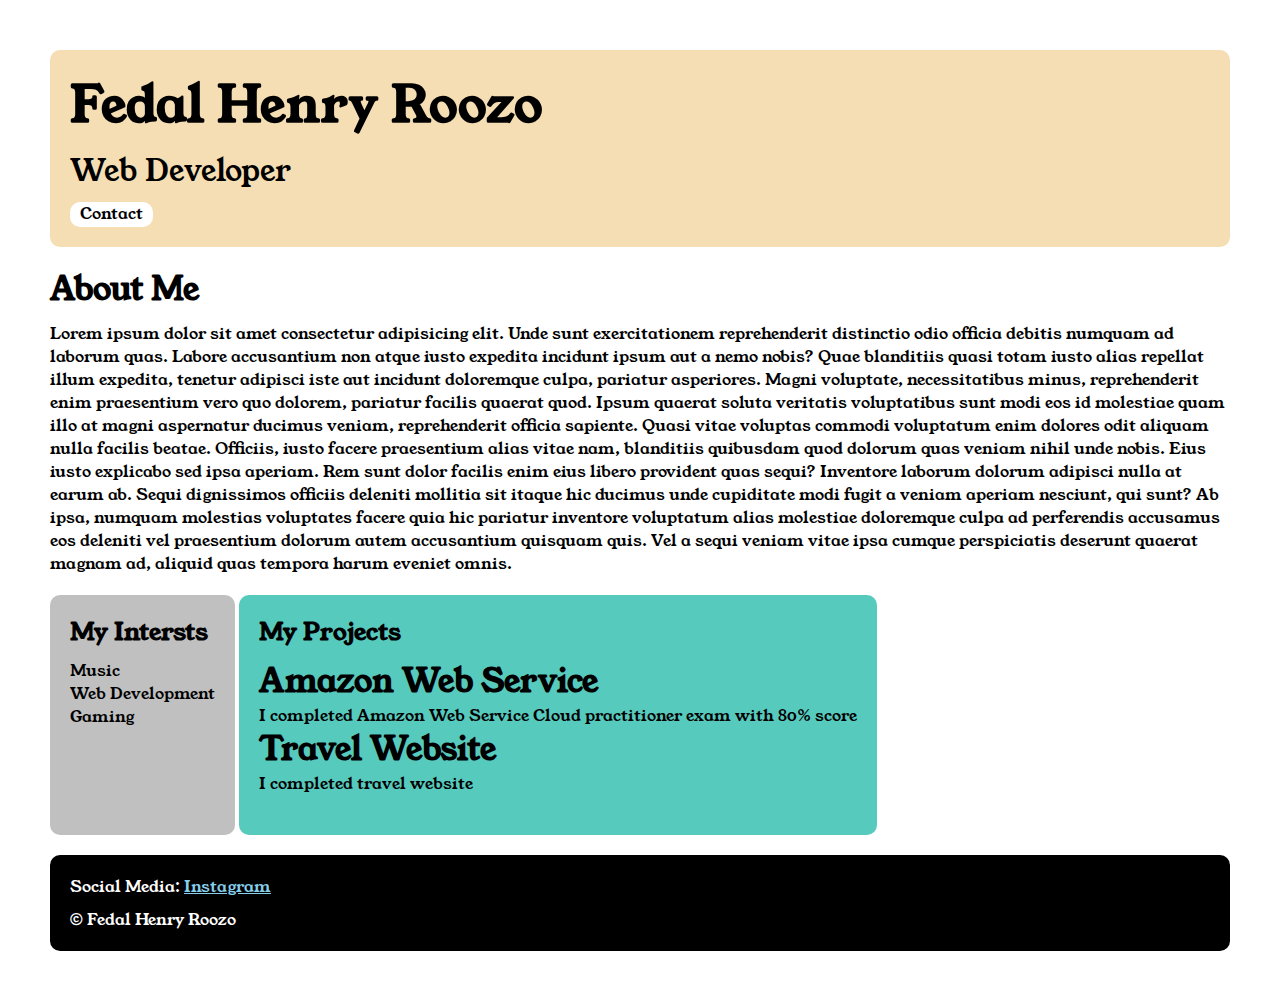
<file: index.html>
<!DOCTYPE html>
<html lang="en">

<head>
    <meta charset="UTF-8">
    <meta name="viewport" content="width=device-width, initial-scale=1.0">
    <title>Roozo</title>
    <link rel="stylesheet" href="style.css">
    <link rel="preconnect" href="https://fonts.googleapis.com">
    <link rel="preconnect" href="https://fonts.gstatic.com" crossorigin>
    <link href="https://fonts.googleapis.com/css2?family=Young+Serif&display=swap" rel="stylesheet">
</head>

<body>

    <div class="container">

        <div class="section-one">
            <h1 class="section-one__name">Fedal Henry Roozo</h1>
            <p class="section-one__role">Web Developer</p>
            <a class="section-one__contact" href="contact.html">Contact</a>
        </div>

        <div class="section-two">
            <h1 class="section-two__title">About Me</h1>
            <p class="section-two__desc">Lorem ipsum dolor sit amet consectetur adipisicing elit. Unde sunt
                exercitationem reprehenderit
                distinctio odio
                officia debitis numquam ad laborum quas. Labore accusantium non atque iusto expedita incidunt ipsum aut
                a nemo
                nobis? Quae blanditiis quasi totam iusto alias repellat illum expedita, tenetur adipisci iste aut
                incidunt
                doloremque culpa, pariatur asperiores. Magni voluptate, necessitatibus minus, reprehenderit enim
                praesentium
                vero quo dolorem, pariatur facilis quaerat quod. Ipsum quaerat soluta veritatis voluptatibus sunt modi
                eos id
                molestiae quam illo at magni aspernatur ducimus veniam, reprehenderit officia sapiente. Quasi vitae
                voluptas
                commodi voluptatum enim dolores odit aliquam nulla facilis beatae. Officiis, iusto facere praesentium
                alias
                vitae nam, blanditiis quibusdam quod dolorum quas veniam nihil unde nobis. Eius iusto explicabo sed ipsa
                aperiam. Rem sunt dolor facilis enim eius libero provident quas sequi? Inventore laborum dolorum
                adipisci nulla
                at earum ab. Sequi dignissimos officiis deleniti mollitia sit itaque hic ducimus unde cupiditate modi
                fugit a
                veniam aperiam nesciunt, qui sunt? Ab ipsa, numquam molestias voluptates facere quia hic pariatur
                inventore
                voluptatum alias molestiae doloremque culpa ad perferendis accusamus eos deleniti vel praesentium
                dolorum autem
                accusantium quisquam quis. Vel a sequi veniam vitae ipsa cumque perspiciatis deserunt quaerat magnam ad,
                aliquid
                quas tempora harum eveniet omnis.</p>
        </div>


        <div class="section-three">
            <h2 class="section-three__title">My Intersts</h2>
            <ul class="section-three__desc">
                <li>Music</li>
                <li>Web Development</li>
                <li>Gaming</li>
            </ul>
            
        </div>

        <div class="section-four">
            <h2 class="section-four__title">My Projects</h2>
            <ul class="section-four__desc">
                <li>
                    <h1>Amazon Web Service</h1>
                    <p>I completed Amazon Web Service Cloud practitioner exam with 80% score</p>
                </li>
                <li>
                    <h1>Travel Website</h1>
                    <p>I completed travel website</p>
                </li>
            </ul>
        </div>

        <div class="section-five">
            <p class="section-five__title">Social Media:
                <a href="https://www.instagram.com" target="_blank">Instagram</a>
            </p>
            <p class="section-five__desc">&copy; Fedal Henry Roozo</p>
        </div>
    </div>
</body>

</html>
</file>
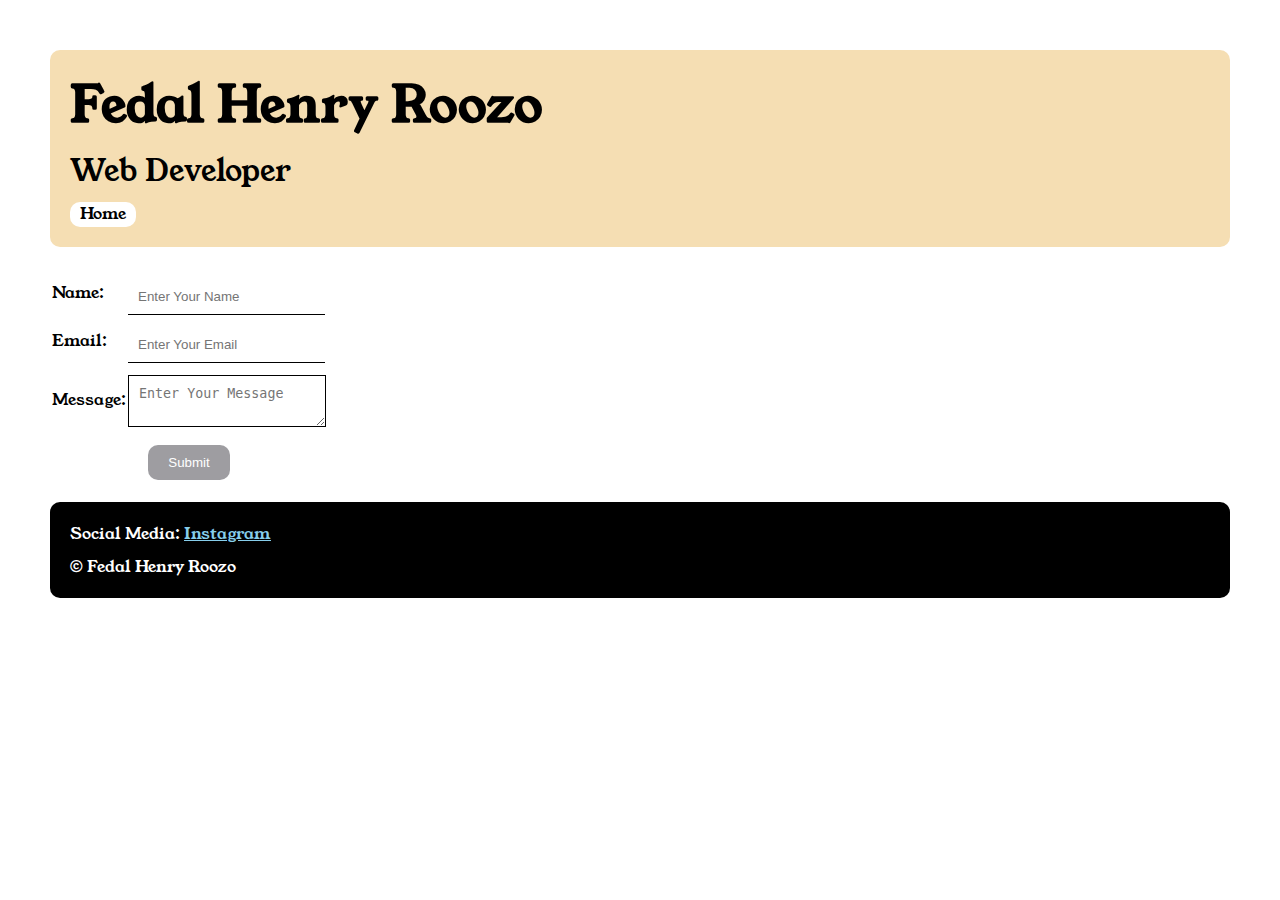
<file: contact.html>
<!DOCTYPE html>
<html lang="en">

<head>
    <meta charset="UTF-8">
    <meta name="viewport" content="width=device-width, initial-scale=1.0">
    <title>Contact Page</title>
    <link rel="stylesheet" href="style.css">
    <link rel="preconnect" href="https://fonts.googleapis.com">
    <link rel="preconnect" href="https://fonts.gstatic.com" crossorigin>
    <link href="https://fonts.googleapis.com/css2?family=Young+Serif&display=swap" rel="stylesheet">
</head>

<body>
    <div class="container">
        <div class="section-one">
            <h1 class="section-one__name">Fedal Henry Roozo</h1>
            <p class="section-one__role">Web Developer</p>
            <a class="section-one__contact" href="index.html">Home</a>
        </div>

        <div class="contact-form">
            <form>
                <table>
                    <tr>
                        <td>Name:</td>
                        <td>
                            <input type="text" name="name" required placeholder="Enter Your Name" class="contact-form__input">
                        </td>
                    </tr>
                    <tr>
                        <td>Email:</td>
                        <td>
                            <input type="email" name="email" required placeholder="Enter Your Email" class="contact-form__input">
                    </tr>
                    <tr>
                        <td>Message:</td>
                        <td>
                            <textarea name="message" required placeholder="Enter Your Message" class="contact-form__textarea"></textarea>
                        </td>
                    </tr>
                    <tr>
                        <td colspan="2" style="text-align: center;">
                            <input type="submit" value="Submit" class="contact-form__submit">
                        </td>
                    </tr>
                </table>
        </div>
        </form>

        <div class="section-five">
            <p class="section-five__title">Social Media:
                <a href="https://www.instagram.com" target="_blank">Instagram</a>
            </p>
            <p class="section-five__desc">&copy; Fedal Henry Roozo</p>
        </div>
    </div>
</body>

</html>
</file>
<file: style.css>
* {
    margin: 0;
    padding: 0;
}

body {
    font-family: "Young Serif", serif;
}

.container{
    padding: 50px;
}

.section-one {
    background-color: #F5DEB3;
    color: rgb(0, 0, 0);
    padding: 20px;
    border-radius: 10px;
} 

.section-one__contact{
    background-color: rgb(255, 255, 255);
    color: black;
    text-decoration: none;
    padding-left: 10px;
    padding-right: 10px;
    padding-top: 0cqh;
    padding-bottom: 2px;
    display: inline-block;
    margin-top: 10px;
    border-radius: 10px;
}

.section-one__name {
    font-size: 50px
}

.section-one__role {
    font-size: 30px;
    margin-top: 10px;
}

.section-two, .section-three, .section-four, .section-five {
    margin-top: 20px;
}

.section-two__desc, .section-three__desc, .section-four__desc, .section-five__desc {
    margin-top: 10px;
}

.section-five{
    background-color: black;
    color: white;
    padding: 20px;
    border-radius: 10px;
}

.section-five__title a {
    color: skyblue;
}

.section-three li, .section-four li {
    list-style: none;
}

.section-three{
    background-color: silver;
    color: black;
    padding: 20px;
    display: inline-block;
    height: 200px;
    border-radius: 10px;
    vertical-align: top;
}

.section-four{
    background-color: #57cabe;
    height: 200px;
    border-radius: 10px;
    display: inline-block;
    padding: 20px;
    vertical-align: top;
}

.contact-form {
    margin-top: 20px;
}

.contact-form__input, .contact-form__textarea, .contact-form__submit {
    margin-top: 10px;
}

.contact-form__input {
    padding: 10px;
    border: none;
    border-bottom: solid black 1px;
}

.contact-form__textarea {
    padding: 10px;
    border: none;
    border: solid black 1px;
}

.contact-form__submit {
    padding-top: 10px;
    padding-bottom: 10px;
    padding-left: 20px;
    padding-right: 20px;
    background-color: #9e9da1;
    color: white;
    border: none;
    border-radius: 10px;
}
</file>
